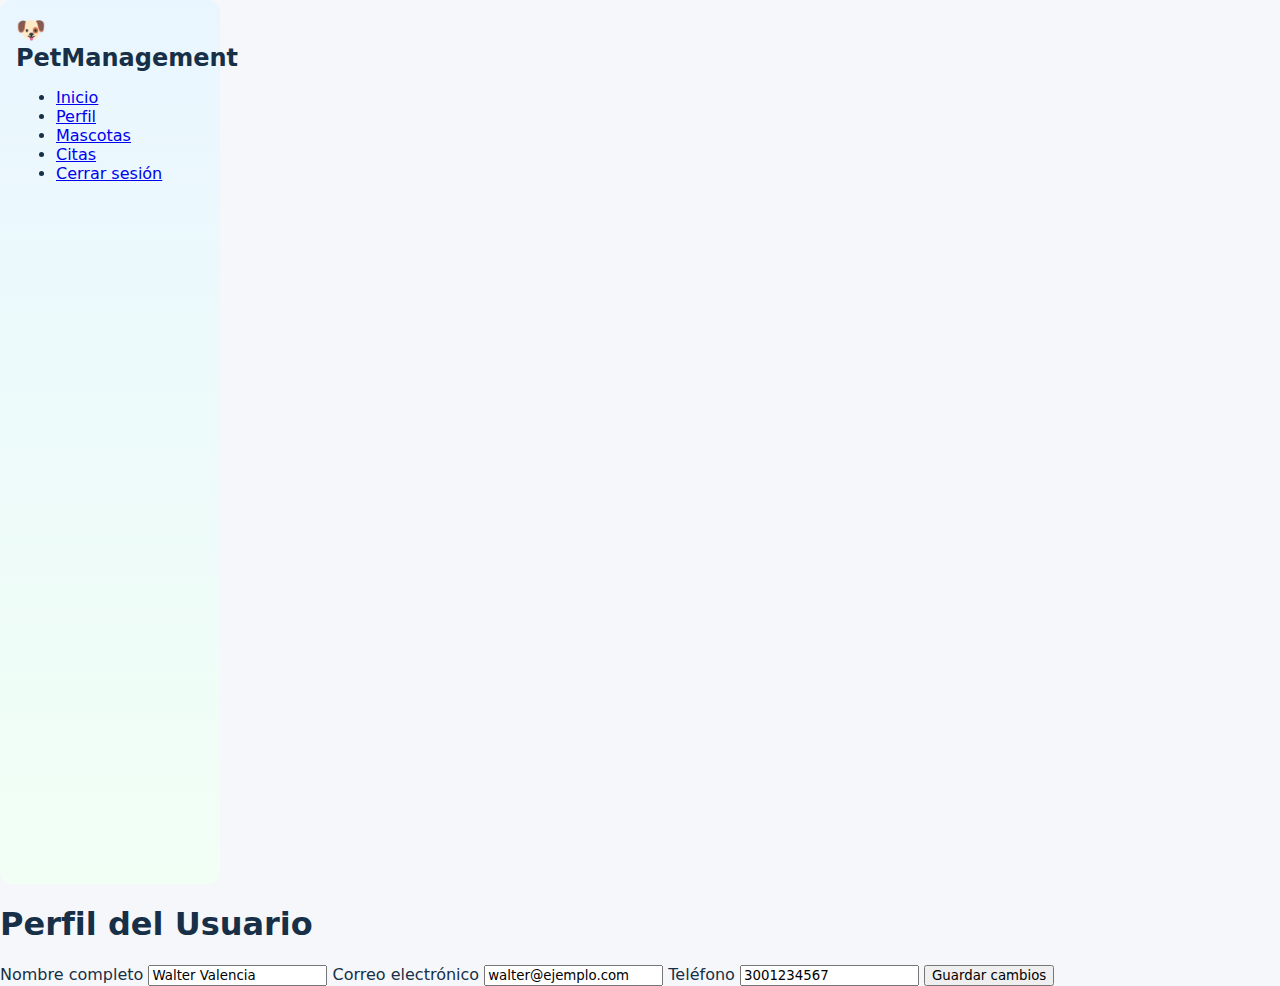
<file: profile.html>
<!DOCTYPE html>
<html lang="es">
<head>
  <meta charset="UTF-8">
  <meta name="viewport" content="width=device-width, initial-scale=1.0">
  <title>Perfil - PetManagement</title>
  <link rel="stylesheet" href="styles.css">
</head>
<body>
  <div class="sidebar">
    <h2>🐶 PetManagement</h2>
    <ul>
      <li><a href="dashboard.html">Inicio</a></li>
      <li><a href="profile.html" class="active">Perfil</a></li>
      <li><a href="#">Mascotas</a></li>
      <li><a href="#">Citas</a></li>
      <li><a href="#">Cerrar sesión</a></li>
    </ul>
  </div>

  <div class="content">
    <h1>Perfil del Usuario</h1>
    <form class="profile-form">
      <label>Nombre completo</label>
      <input type="text" value="Walter Valencia">

      <label>Correo electrónico</label>
      <input type="email" value="walter@ejemplo.com">

      <label>Teléfono</label>
      <input type="tel" value="3001234567">

      <button>Guardar cambios</button>
    </form>
  </div>
</body>
</html>
</file>
<file: styles.css>
:root{
  --green:#4CAF50;
  --blue:#2196F3;
  --orange:#FF9800;
  --bg:#F5F7FA;
  --card:#FFFFFF;
  --muted:#E0E0E0;
  --radius:12px;
  --max-h:820px;
  --width-frame:1200px;
}

*{box-sizing:border-box;font-family:Inter, system-ui, -apple-system, "Segoe UI", Roboto, "Helvetica Neue", Arial;}
body{
  margin:0;background:var(--bg);color:#173047;
  overflow:hidden;
  height:100vh;
}

/* Top bar */
.topbar{
  width:100%;height:64px;display:flex;align-items:center;justify-content:space-between;padding:0 18px;background:transparent;position:fixed;z-index:50;
}
.brand{display:flex;align-items:center;gap:10px}
.brand img.brand-icon{width:36px;height:36px;border-radius:8px}
.brand span{font-weight:700;font-size:18px}

.mini-nav button{background:transparent;border:0;padding:8px 10px;border-radius:8px;cursor:pointer;color:#345}
.mini-nav button:hover{background:rgba(0,0,0,0.04)}

.canvas{
  display:flex;gap:40px;padding:100px 40px 40px; height:calc(100vh - 120px);
  overflow-x:auto;scroll-behavior:smooth;
  align-items:flex-start;
}

/* Frame */
.frame{
  min-width:1200px; height:var(--max-h); background:linear-gradient(180deg, rgba(255,255,255,0.9), rgba(255,255,255,0.95));
  border-radius:20px;padding:28px; box-shadow:0 6px 20px rgba(10,20,40,0.05);flex:0 0 auto;
  border:1px solid rgba(0,0,0,0.03);
}
.frame-inner{display:flex;gap:24px;align-items:flex-start;}
.frame-inner.center{flex-direction:column;align-items:center}
.frame h1,h2{margin:0 0 12px}
.frame h1{font-size:32px}
.frame h2{font-size:26px}

/* Left login panel */
.left-panel{width:480px;background:linear-gradient(180deg,#f0fbff,#f7fffb);padding:26px;border-radius:18px;display:flex;flex-direction:column;align-items:center;gap:12px}
.logo-big{width:120px;height:120px;border-radius:20px}
.form{width:100%}
.form label{display:block;margin:10px 0;color:#345;font-size:14px}
.form input, .form select, .form textarea{width:100%;padding:12px;border-radius:10px;border:1px solid var(--muted);margin-top:6px;background:#fff}
.btn{padding:12px 18px;border-radius:12px;border:0;cursor:pointer;font-weight:600}
.btn.primary{background:var(--green);color:#fff;box-shadow:0 6px 14px rgba(76,175,80,0.18)}
.btn.secondary{background:#fff;border:1px solid rgba(0,0,0,0.08)}
.btn.ghost{background:transparent;color:var(--blue)}
.row{display:flex;gap:12px;align-items:center}
.small{font-size:13px;color:#4b5b64}
.link-small{color:#2b8ad6;cursor:pointer;text-decoration:underline;font-size:13px}

/* right illustration */
.right-illustration img{width:540px;height:420px;object-fit:cover;border-radius:16px;box-shadow:0 8px 30px rgba(0,0,0,0.05)}

/* Grid / form utilities */
.grid-2{display:grid;grid-template-columns:1fr 1fr;gap:12px;width:800px}
.form-col{display:flex;flex-direction:column;gap:10px;width:640px}
.form-col.small{width:520px}
.card{background:var(--card);padding:18px;border-radius:12px;border:1px solid rgba(0,0,0,0.03)}
.card.big{width:760px}
.list-cards{display:flex;gap:12px;margin-top:12px}
.pet-card{display:flex;gap:12px;align-items:center;background:#fff;padding:8px;border-radius:10px;border:1px solid rgba(0,0,0,0.04);width:300px}
.pet-card img{width:64px;height:64px;border-radius:10px;object-fit:cover}

/* Dashboard layout */
.sidebar{width:220px;background:linear-gradient(180deg,#eaf6ff,#f1fff5);border-radius:12px;padding:16px;height:calc(100% - 16px)}
.brand-vertical{display:flex;align-items:center;gap:8px}
.side-nav{display:flex;flex-direction:column;margin-top:16px;gap:8px}
.side-nav button{background:transparent;border:0;text-align:left;padding:12px;border-radius:8px;cursor:pointer}
.side-nav button:hover{background:rgba(0,0,0,0.03)}
.side-nav button.active{background:rgba(33,150,243,0.12);color:var(--blue)}

.dashboard-main{flex:1;background:transparent;padding-left:18px}
.dash-header{display:flex;justify-content:space-between;align-items:center}
.avatar{width:44px;height:44px;border-radius:50%;background:linear-gradient(180deg,#b9f6ca,#4caf50);display:flex;align-items:center;justify-content:center;color:white;font-weight:700}

/* Appointments */
.upcoming .appointments{display:flex;flex-direction:column;gap:12px}
.appt{display:flex;gap:12px;align-items:center;background:linear-gradient(180deg,#f0fff8,#ffffff);padding:10px;border-radius:10px;border:1px solid rgba(0,0,0,0.03)}
.appt img{width:56px;height:56px;border-radius:10px;object-fit:cover}

/* quick cards */
.cards-grid{display:grid;grid-template-columns:repeat(2,1fr);gap:12px;margin-top:10px}
.small-card{background:#fff;padding:16px;border-radius:12px;box-shadow:0 6px 14px rgba(0,0,0,0.04);text-align:center}

/* Plans */
.plans-grid{display:flex;gap:12px;align-items:flex-start}
.plan-card{width:300px;padding:18px;border-radius:12px;background:linear-gradient(180deg,#fff,#fff);border:1px solid rgba(0,0,0,0.04)}
.plan-card.featured{box-shadow:0 12px 30px rgba(33,150,243,0.08);border:1px solid rgba(33,150,243,0.12)}

.price{font-weight:700;margin:12px 0}

/* tables & admin */
.table{width:100%;border-collapse:collapse}
.table th,.table td{padding:8px;border-bottom:1px solid rgba(0,0,0,0.05);text-align:left}
.tabs{display:flex;gap:8px;margin-bottom:12px}

/* map placeholder */
.map{height:300px;border-radius:10px;background:linear-gradient(180deg,#eef7ff,#ffffff);display:flex;align-items:center;justify-content:center}

/* responsive fallback */
@media (max-width:1400px){
  .frame{min-width:1000px}
  .canvas{padding:80px 20px}
}
</file>
